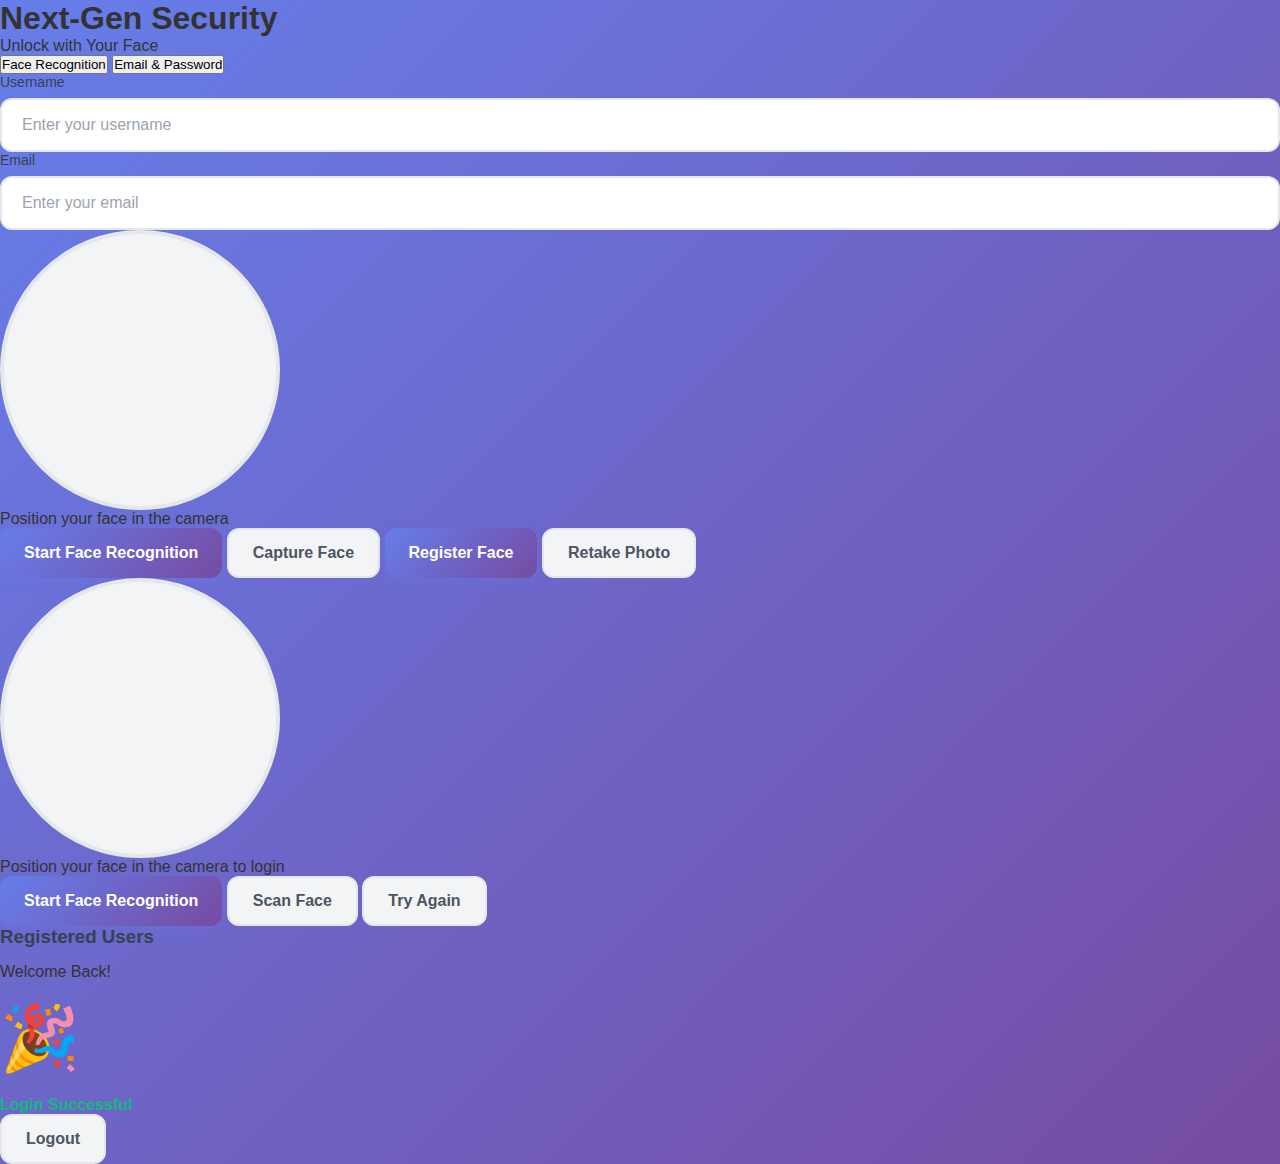
<file: index.html>
<!DOCTYPE html>
<html lang="en">
<head>
    <meta charset="UTF-8">
    <meta name="viewport" content="width=device-width, initial-scale=1.0">
    <title>SecureAuth - Face Recognition</title>
    <link rel="stylesheet" href="styles.css">
</head>
<body>
    <div class="container">
        <div class="header">
            <h1>Next-Gen Security
            </h1>
            <p>Unlock with Your Face</p>
        </div>
        
        <div class="tab-container">
            <button class="tab active" data-tab="register">Face Recognition</button>
            <button class="tab" data-tab="login">Email & Password</button>
        </div>

        <div class="content">
            <!-- Registration Section -->
            <div id="register-section" class="form-section active">
                <div class="input-group">
                    <label for="username">Username</label>
                    <input type="text" id="username" placeholder="Enter your username" required>
                </div>
                
                <div class="input-group">
                    <label for="email">Email</label>
                    <input type="email" id="email" placeholder="Enter your email" required>
                </div>

                <div class="camera-container">
                    <div class="face-circle" id="faceCircle">
                        <div class="face-target">
                            <div class="face-target-dot"></div>
                        </div>
                    </div>
                    <video id="video" autoplay muted></video>
                    <canvas id="canvas"></canvas>
                </div>

                <div class="instruction-text" id="instructionText">
                    Position your face in the camera
                </div>

                <button class="btn btn-primary" id="startCameraBtn">Start Face Recognition</button>
                <button class="btn btn-secondary hidden" id="captureBtn">Capture Face</button>
                <button class="btn btn-primary hidden" id="registerBtn">Register Face</button>
                <button class="btn btn-secondary hidden" id="retakeBtn">Retake Photo</button>

                <div id="registerStatus" class="status hidden"></div>
            </div>

            <!-- Login Section -->
            <div id="login-section" class="form-section">
                <div class="camera-container">
                    <div class="face-circle" id="loginFaceCircle">
                        <div class="face-target">
                            <div class="face-target-dot"></div>
                        </div>
                    </div>
                    <video id="loginVideo" autoplay muted></video>
                    <canvas id="loginCanvas"></canvas>
                </div>

                <div class="instruction-text" id="loginInstructionText">
                    Position your face in the camera to login
                </div>

                <button class="btn btn-primary" id="startLoginBtn">Start Face Recognition</button>
                <button class="btn btn-secondary hidden" id="loginCaptureBtn">Scan Face</button>
                <button class="btn btn-secondary hidden" id="loginRetakeBtn">Try Again</button>

                <div id="loginStatus" class="status hidden"></div>

                <!-- Registered Users List -->
                <div class="registered-users">
                    <h3 style="margin-bottom: 15px; color: #374151;">Registered Users</h3>
                    <div id="usersList"></div>
                </div>
            </div>

            <!-- Dashboard Section (shown after successful login) -->
            <div id="dashboard-section" class="form-section">
                <div class="dashboard">
                    <div class="welcome-text">Welcome Back!</div>
                    <p id="loggedInUser" style="color: #64748b; margin-bottom: 20px;"></p>
                    <div style="font-size: 4rem; margin: 20px 0;">🎉</div>
                    <p style="color: #10b981; font-weight: 600;">Login Successful</p>
                    <button class="btn btn-secondary logout-btn" id="logoutBtn">Logout</button>
                </div>
            </div>
        </div>
    </div>

    <script src="script.js"></script>
</body>
</html>
</file>
<file: styles.css>
/* Reset and Base Styles */
* {
    margin: 0;
    padding: 0;
    box-sizing: border-box;
}

body {
    font-family: 'Inter', -apple-system, BlinkMacSystemFont, 'Segoe UI', Roboto, sans-serif;
    background: linear-gradient(135deg, #667eea 0%, #764ba2 100%);
    min-height: 100vh;
    color: #333;
    overflow-x: hidden;
}

/* View Container */
.view-container {
    min-height: 100vh;
    display: flex;
    align-items: center;
    justify-content: center;
    padding: 20px;
}

/* Authentication Container */
.auth-container {
    width: 100%;
    max-width: 450px;
    margin: 0 auto;
}

.auth-card {
    background: rgba(255, 255, 255, 0.95);
    backdrop-filter: blur(20px);
    border-radius: 24px;
    padding: 40px;
    box-shadow: 0 20px 40px rgba(0, 0, 0, 0.1);
    border: 1px solid rgba(255, 255, 255, 0.2);
    transition: all 0.3s ease;
}

.auth-card:hover {
    transform: translateY(-5px);
    box-shadow: 0 25px 50px rgba(0, 0, 0, 0.15);
}

/* Admin Card Styling */
.admin-card {
    border: 2px solid #f59e0b;
    background: linear-gradient(135deg, rgba(251, 191, 36, 0.1), rgba(255, 255, 255, 0.95));
}

/* Authentication Header */
.auth-header {
    text-align: center;
    margin-bottom: 30px;
}

.auth-title {
    font-size: 32px;
    font-weight: 700;
    background: linear-gradient(135deg, #667eea, #764ba2);
    -webkit-background-clip: text;
    -webkit-text-fill-color: transparent;
    background-clip: text;
    margin-bottom: 8px;
}

.auth-subtitle {
    color: #6b7280;
    font-size: 16px;
    font-weight: 400;
}

/* Tab Navigation */
.tab-navigation {
    display: flex;
    background: #f3f4f6;
    border-radius: 12px;
    padding: 6px;
    margin-bottom: 30px;
}

.tab-btn {
    flex: 1;
    padding: 12px 20px;
    border: none;
    background: transparent;
    border-radius: 8px;
    font-size: 14px;
    font-weight: 500;
    color: #6b7280;
    cursor: pointer;
    transition: all 0.2s ease;
}

.tab-btn.active {
    background: white;
    color: #667eea;
    box-shadow: 0 2px 4px rgba(0, 0, 0, 0.1);
}

.tab-btn:hover:not(.active) {
    color: #4b5563;
}

/* Form Styles */
.auth-form {
    display: flex;
    flex-direction: column;
    gap: 20px;
}

.input-group {
    display: flex;
    flex-direction: column;
    gap: 8px;
}

.input-group label {
    font-size: 14px;
    font-weight: 500;
    color: #374151;
}

.input-group input {
    padding: 16px 20px;
    border: 2px solid #e5e7eb;
    border-radius: 12px;
    font-size: 16px;
    background: white;
    transition: all 0.2s ease;
}

.input-group input:focus {
    outline: none;
    border-color: #667eea;
    box-shadow: 0 0 0 3px rgba(102, 126, 234, 0.1);
}

.input-group input::placeholder {
    color: #9ca3af;
}

/* Camera Section */
.camera-section {
    display: flex;
    flex-direction: column;
    align-items: center;
    gap: 15px;
    margin: 20px 0;
}

.camera-container {
    position: relative;
    width: 280px;
    height: 280px;
    background: #f3f4f6;
    border-radius: 50%;
    overflow: hidden;
    border: 4px solid #e5e7eb;
    display: flex;
    align-items: center;
    justify-content: center;
}

#video, #videoLogin {
    width: 100%;
    height: 100%;
    object-fit: cover;
    border-radius: 50%;
}

.face-overlay {
    position: absolute;
    top: 0;
    left: 0;
    right: 0;
    bottom: 0;
    display: flex;
    align-items: center;
    justify-content: center;
}

.face-circle {
    width: 200px;
    height: 200px;
    border: 3px solid #667eea;
    border-radius: 50%;
    position: relative;
    display: flex;
    align-items: center;
    justify-content: center;
    animation: pulse 2s infinite;
}

.face-indicator {
    width: 8px;
    height: 8px;
    background: #667eea;
    border-radius: 50%;
    
}

.scanning-animation {
    position: absolute;
    width: 220px;
    height: 220px;
    border: 2px solid transparent;
    border-top-color: #10b981;
    border-radius: 50%;
    
}

.camera-instruction {
    font-size: 14px;
    color: #6b7280;
    text-align: center;
    margin-top: 10px;
}

.camera-controls {
    display: flex;
    gap: 12px;
    margin-top: 15px;
}

/* Button Styles */
.btn {
    display: inline-flex;
    align-items: center;
    justify-content: center;
    gap: 8px;
    padding: 14px 24px;
    border: none;
    border-radius: 12px;
    font-size: 16px;
    font-weight: 600;
    cursor: pointer;
    transition: all 0.2s ease;
    text-decoration: none;
    min-height: 50px;
}

.btn-primary {
    background: linear-gradient(135deg, #667eea, #764ba2);
    color: white;
    box-shadow: 0 4px 12px rgba(102, 126, 234, 0.3);
}

.btn-primary:hover {
    transform: translateY(-2px);
    box-shadow: 0 6px 20px rgba(102, 126, 234, 0.4);
}

.btn-secondary {
    background: #f3f4f6;
    color: #4b5563;
    border: 2px solid #e5e7eb;
}

.btn-secondary:hover {
    background: #e5e7eb;
    transform: translateY(-1px);
}

.btn-admin {
    background: linear-gradient(135deg, #f59e0b, #d97706);
    color: white;
    box-shadow: 0 4px 12px rgba(245, 158, 11, 0.3);
}

.btn-admin:hover {
    transform: translateY(-2px);
    box-shadow: 0 6px 20px rgba(245, 158, 11, 0.4);
}

.btn-logout {
    background: #ef4444;
    color: white;
    padding: 10px 16px;
    font-size: 14px;
}

.btn-logout:hover {
    background: #dc2626;
    transform: translateY(-1px);
}

.btn-full {
    width: 100%;
}

.btn-small {
    padding: 8px 16px;
    font-size: 14px;
    min-height: auto;
}

.btn-feature {
    background: #667eea;
    color: white;
    padding: 10px 20px;
    font-size: 14px;
}

.btn-feature:hover {
    background: #5a67d8;
    transform: translateY(-1px);
}

.btn-icon {
    font-size: 18px;
}

/* Link Button */
.link-btn {
    background: none;
    border: none;
    color: #667eea;
    font-size: 14px;
    cursor: pointer;
    text-decoration: underline;
    transition: color 0.2s ease;
}

.link-btn:hover {
    color: #5a67d8;
}

.admin-link {
    color: #f59e0b;
    font-weight: 500;
}

.admin-link:hover {
    color: #d97706;
}

/* Auth Footer */
.auth-footer {
    text-align: center;
    margin-top: 30px;
    padding-top: 20px;
    border-top: 1px solid #e5e7eb;
}

.auth-footer p {
    color: #6b7280;
    font-size: 14px;
    margin-bottom: 8px;
}

/* Dashboard Styles */
.dashboard-container {
    width: 100%;
    max-width: 1200px;
    margin: 0 auto;
    padding: 20px;
}

.dashboard-header {
    display: flex;
    justify-content: space-between;
    align-items: center;
    background: rgba(255, 255, 255, 0.95);
    backdrop-filter: blur(20px);
    padding: 24px 32px;
    border-radius: 20px;
    margin-bottom: 30px;
    box-shadow: 0 10px 30px rgba(0, 0, 0, 0.1);
}

.dashboard-title {
    font-size: 28px;
    font-weight: 700;
    color: #1f2937;
    margin-bottom: 4px;
}

.user-greeting {
    font-size: 16px;
    color: #6b7280;
}

.header-right {
    display: flex;
    align-items: center;
    gap: 20px;
}

.user-info {
    display: flex;
    align-items: center;
    gap: 12px;
}

.user-avatar {
    width: 40px;
    height: 40px;
    border-radius: 50%;
    object-fit: cover;
    border: 2px solid #667eea;
}

.user-name {
    font-weight: 500;
    color: #1f2937;
}

/* Stats Grid */
.stats-grid {
    display: grid;
    grid-template-columns: repeat(auto-fit, minmax(250px, 1fr));
    gap: 20px;
    margin-bottom: 30px;
}

.stat-card {
    background: rgba(255, 255, 255, 0.95);
    backdrop-filter: blur(20px);
    padding: 24px;
    border-radius: 16px;
    display: flex;
    align-items: center;
    gap: 16px;
    box-shadow: 0 10px 30px rgba(0, 0, 0, 0.1);
    transition: transform 0.2s ease;
}

.stat-card:hover {
    transform: translateY(-5px);
}

.stat-icon {
    font-size: 32px;
    width: 60px;
    height: 60px;
    display: flex;
    align-items: center;
    justify-content: center;
    background: linear-gradient(135deg, #667eea, #764ba2);
    border-radius: 12px;
}

.stat-content h3 {
    font-size: 16px;
    font-weight: 600;
    color: #374151;
    margin-bottom: 4px;
}

.stat-content p {
    font-size: 20px;
    font-weight: 700;
    color: #1f2937;
}

.status-secure {
    color: #10b981 !important;
}

.status-enabled {
    color: #667eea !important;
}

/* Feature Grid */
.feature-grid {
    display: grid;
    grid-template-columns: repeat(auto-fit, minmax(280px, 1fr));
    gap: 20px;
}

.feature-card {
    background: rgba(255, 255, 255, 0.95);
    backdrop-filter: blur(20px);
    padding: 28px;
    border-radius: 16px;
    box-shadow: 0 10px 30px rgba(0, 0, 0, 0.1);
    transition: all 0.3s ease;
}

.feature-card:hover {
    transform: translateY(-5px);
    box-shadow: 0 15px 40px rgba(0, 0, 0, 0.15);
}

.feature-header {
    display: flex;
    justify-content: space-between;
    align-items: center;
    margin-bottom: 16px;
}

.feature-header h3 {
    font-size: 18px;
    font-weight: 600;
    color: #1f2937;
}

.feature-icon {
    font-size: 24px;
}

.feature-card p {
    color: #6b7280;
    font-size: 14px;
    line-height: 1.6;
    margin-bottom: 20px;
}

/* Admin Dashboard Styles */
.admin-dashboard-container {
    width: 100%;
    max-width: 1400px;
    margin: 0 auto;
    padding: 20px;
}

.admin-header {
    display: flex;
    justify-content: space-between;
    align-items: center;
    background: linear-gradient(135deg, rgba(245, 158, 11, 0.1), rgba(255, 255, 255, 0.95));
    backdrop-filter: blur(20px);
    padding: 24px 32px;
    border-radius: 20px;
    margin-bottom: 30px;
    box-shadow: 0 10px 30px rgba(0, 0, 0, 0.1);
    border: 2px solid rgba(245, 158, 11, 0.2);
}

.admin-title {
    font-size: 32px;
    font-weight: 700;
    background: linear-gradient(135deg, #f59e0b, #d97706);
    -webkit-background-clip: text;
    -webkit-text-fill-color: transparent;
    background-clip: text;
    margin-bottom: 4px;
}

.admin-subtitle {
    font-size: 16px;
    color: #6b7280;
}

.admin-badge {
    background: linear-gradient(135deg, #f59e0b, #d97706);
    color: white;
    padding: 6px 16px;
    border-radius: 20px;
    font-size: 14px;
    font-weight: 600;
}

/* Admin Stats Grid */
.admin-stats-grid {
    display: grid;
    grid-template-columns: repeat(auto-fit, minmax(250px, 1fr));
    gap: 20px;
    margin-bottom: 30px;
}

.admin-stat-card {
    background: rgba(255, 255, 255, 0.95);
    backdrop-filter: blur(20px);
    padding: 24px;
    border-radius: 16px;
    display: flex;
    align-items: center;
    gap: 16px;
    box-shadow: 0 10px 30px rgba(0, 0, 0, 0.1);
    transition: all 0.3s ease;
    border: 1px solid rgba(245, 158, 11, 0.1);
}

.admin-stat-card:hover {
    transform: translateY(-3px);
    box-shadow: 0 15px 40px rgba(0, 0, 0, 0.15);
}

.admin-stat-icon {
    font-size: 28px;
    width: 56px;
    height: 56px;
    display: flex;
    align-items: center;
    justify-content: center;
    background: linear-gradient(135deg, #f59e0b, #d97706);
    border-radius: 12px;
}

.admin-stat-content h3 {
    font-size: 14px;
    font-weight: 600;
    color: #6b7280;
    margin-bottom: 4px;
    text-transform: uppercase;
    letter-spacing: 0.5px;
}

.admin-stat-number {
    font-size: 24px;
    font-weight: 700;
    color: #1f2937;
}

.status-high {
    color: #10b981 !important;
}

/* Admin Content Grid */
.admin-content-grid {
    display: grid;
    grid-template-columns: 1fr 1fr;
    gap: 30px;
}

.admin-panel {
    background: rgba(255, 255, 255, 0.95);
    backdrop-filter: blur(20px);
    border-radius: 16px;
    overflow: hidden;
    box-shadow: 0 10px 30px rgba(0, 0, 0, 0.1);
}

.admin-panel-header {
    display: flex;
    justify-content: space-between;
    align-items: center;
    padding: 20px 24px;
    background: #f8fafc;
    border-bottom: 1px solid #e5e7eb;
}

.admin-panel-header h3 {
    font-size: 18px;
    font-weight: 600;
    color: #1f2937;
}

/* Users List */
.users-list {
    max-height: 400px;
    overflow-y: auto;
}

.user-item {
    display: flex;
    justify-content: space-between;
    align-items: center;
    padding: 16px 24px;
    border-bottom: 1px solid #f3f4f6;
    transition: background-color 0.2s ease;
}

.user-item:hover {
    background: #f8fafc;
}

.user-item:last-child {
    border-bottom: none;
}

.user-info {
    display: flex;
    align-items: center;
    gap: 12px;
}

.user-name {
    font-weight: 500;
    color: #1f2937;
    font-size: 14px;
}

.user-email {
    color: #6b7280;
    font-size: 12px;
}

.status-badge {
    padding: 4px 12px;
    border-radius: 20px;
    font-size: 12px;
    font-weight: 500;
}

.status-badge.active {
    background: #d1fae5;
    color: #065f46;
}

.status-badge.inactive {
    background: #f3f4f6;
    color: #6b7280;
}

.status-badge.success {
    background: #d1fae5;
    color: #065f46;
}

.status-badge.failed {
    background: #fee2e2;
    color: #991b1b;
}

/* Login History */
.login-history-list {
    max-height: 400px;
    overflow-y: auto;
}

.history-item {
    display: flex;
    justify-content: space-between;
    align-items: center;
    padding: 16px 24px;
    border-bottom: 1px solid #f3f4f6;
    transition: background-color 0.2s ease;
}

.history-item:hover {
    background: #f8fafc;
}

.history-item:last-child {
    border-bottom: none;
}

.history-username {
    font-weight: 500;
    color: #1f2937;
    font-size: 14px;
}

.history-timestamp {
    color: #6b7280;
    font-size: 12px;
}

/* OTP Modal */
.modal-overlay {
    position: fixed;
    top: 0;
    left: 0;
    width: 100%;
    height: 100%;
    background: rgba(0, 0, 0, 0.5);
    display: flex;
    align-items: center;
    justify-content: center;
    z-index: 1000;
    backdrop-filter: blur(5px);
}

.modal-content {
    background: white;
    padding: 40px;
    border-radius: 20px;
    box-shadow: 0 25px 50px rgba(0, 0, 0, 0.25);
    max-width: 480px;
    width: 90%;
    text-align: center;
}

.modal-header h3 {
    font-size: 24px;
    font-weight: 700;
    color: #1f2937;
    margin-bottom: 8px;
}

.modal-header p {
    color: #6b7280;
    font-size: 16px;
    margin-bottom: 30px;
}

/* OTP Input */
.otp-input-container {
    display: flex;
    justify-content: center;
    gap: 12px;
    margin-bottom: 30px;
}

.otp-input {
    width: 50px;
    height: 50px;
    border: 2px solid #e5e7eb;
    border-radius: 12px;
    text-align: center;
    font-size: 20px;
    font-weight: 600;
    color: #1f2937;
    transition: all 0.2s ease;
}

.otp-input:focus {
    outline: none;
    border-color: #667eea;
    box-shadow: 0 0 0 3px rgba(102, 126, 234, 0.1);
}

.otp-actions {
    display: flex;
    gap: 12px;
    justify-content: center;
    margin-bottom: 20px;
}

.otp-timer {
    color: #6b7280;
    font-size: 14px;
}

.otp-timer span {
    font-weight: 600;
    color: #ef4444;
}

/* Loading Overlay */
.loading-overlay {
    position: fixed;
    top: 0;
    left: 0;
    width: 100%;
    height: 100%;
    background: rgba(0, 0, 0, 0.7);
    display: flex;
    align-items: center;
    justify-content: center;
    z-index: 9999;
    backdrop-filter: blur(5px);
}

.loading-spinner {
    text-align: center;
    color: white;
}

.spinner {
    width: 60px;
    height: 60px;
    border: 4px solid rgba(255, 255, 255, 0.3);
    border-top-color: white;
    border-radius: 50%;
    animation: spin 1s linear infinite;
    margin: 0 auto 20px;
}

/* Animations */
@keyframes pulse {
    0% {
        box-shadow: 0 0 0 0 rgba(102, 126, 234, 0.4);
    }
    70% {
        box-shadow: 0 0 0 20px rgba(102, 126, 234, 0);
    }
    100% {
        box-shadow: 0 0 0 0 rgba(102, 126, 234, 0);
    }
}

@keyframes blink {
    0%, 50% {
        opacity: 1;
    }
    51%, 100% {
        opacity: 0.3;
    }
}

@keyframes scan {
    0% {
        transform: rotate(0deg);
    }
    100% {
        transform: rotate(360deg);
    }
}

@keyframes spin {
    0% {
        transform: rotate(0deg);
    }
    100% {
        transform: rotate(360deg);
    }
}

@keyframes fadeInUp {
    from {
        opacity: 0;
        transform: translateY(30px);
    }
    to {
        opacity: 1;
        transform: translateY(0);
    }
}

@keyframes slideInRight {
    from {
        opacity: 0;
        transform: translateX(30px);
    }
    to {
        opacity: 1;
        transform: translateX(0);
    }
}

/* Notification Styles */
.notification {
    position: fixed;
    top: 20px;
    right: 20px;
    padding: 16px 24px;
    background: white;
    border-radius: 12px;
    box-shadow: 0 10px 30px rgba(0, 0, 0, 0.2);
    font-weight: 500;
    z-index: 10000;
    transform: translateX(400px);
    transition: all 0.3s ease;
    max-width: 400px;
}

.notification.show {
    transform: translateX(0);
}

.notification-success {
    border-left: 4px solid #10b981;
    color: #065f46;
    background: #ecfdf5;
}

.notification-error {
    border-left: 4px solid #ef4444;
    color: #991b1b;
    background: #fef2f2;
}

.notification-info {
    border-left: 4px solid #3b82f6;
    color: #1e40af;
    background: #eff6ff;
}

.notification-warning {
    border-left: 4px solid #f59e0b;
    color: #92400e;
    background: #fffbeb;
}

/* Responsive Design */
@media (max-width: 768px) {
    .view-container {
        padding: 15px;
    }
    
    .auth-card {
        padding: 30px 20px;
    }
    
    .auth-title {
        font-size: 28px;
    }
    
    .camera-container {
        width: 240px;
        height: 240px;
    }
    
    .face-circle {
        width: 160px;
        height: 160px;
    }
    
    .dashboard-header {
        flex-direction: column;
        gap: 20px;
        text-align: center;
        padding: 20px;
    }
    
    .header-right {
        flex-direction: column;
        gap: 15px;
    }
    
    .stats-grid {
        grid-template-columns: 1fr;
    }
    
    .feature-grid {
        grid-template-columns: 1fr;
    }
    
    .admin-content-grid {
        grid-template-columns: 1fr;
    }
    
    .admin-header {
        flex-direction: column;
        gap: 15px;
        text-align: center;
        padding: 20px;
    }
    
    .admin-stats-grid {
        grid-template-columns: 1fr;
    }
    
    .otp-input-container {
        gap: 8px;
    }
    
    .otp-input {
        width: 40px;
        height: 40px;
        font-size: 18px;
    }
    
    .modal-content {
        padding: 30px 20px;
    }
}

@media (max-width: 480px) {
    .camera-container {
        width: 200px;
        height: 200px;
    }
    
    .face-circle {
        width: 140px;
        height: 140px;
    }
    
    .camera-controls {
        flex-direction: column;
        width: 100%;
    }
    
    .btn {
        font-size: 14px;
        padding: 12px 20px;
    }
    
    .otp-input {
        width: 35px;
        height: 35px;
        font-size: 16px;
    }
    
    .otp-actions {
        flex-direction: column;
        gap: 8px;
    }
}

/* Scrollbar Styling */
::-webkit-scrollbar {
    width: 8px;
}

::-webkit-scrollbar-track {
    background: #f1f1f1;
    border-radius: 10px;
}

::-webkit-scrollbar-thumb {
    background: #c1c1c1;
    border-radius: 10px;
}

::-webkit-scrollbar-thumb:hover {
    background: #a8a8a8;
}

/* Focus Styles for Accessibility */
.btn:focus,
.tab-btn:focus,
.link-btn:focus {
    outline: 2px solid #667eea;
    outline-offset: 2px;
}

input:focus {
    outline: none;
}

/* Print Styles */
@media print {
    .view-container {
        background: white !important;
    }
    
    .auth-card,
    .dashboard-container,
    .admin-dashboard-container {
        box-shadow: none !important;
        background: white !important;
    }
    
    .btn {
        border: 1px solid #ccc !important;
        background: white !important;
        color: black !important;
    }
}
</file>
